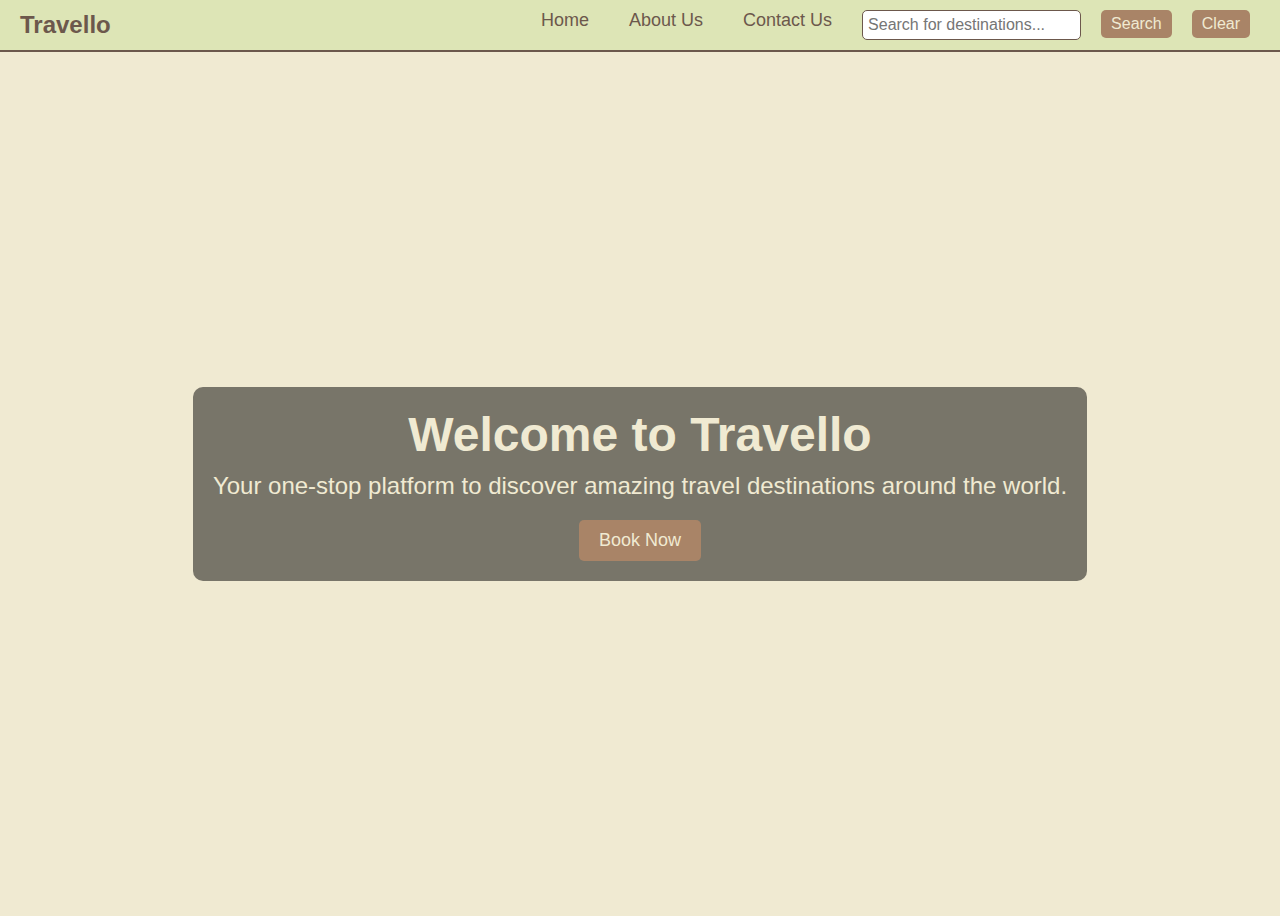
<file: index.html>
<!DOCTYPE html>
<html lang="en">
<head>
  <meta charset="UTF-8">
  <title>Travello</title>
  <link rel="stylesheet" href="./travel_recommendation.css">
</head>
<body>
  <!-- Navbar -->
  <nav>
    <h1>Travello</h1>
    <ul>
      <li><a href="./travel_recommendation.html" id="home">Home</a></li>
      <li><a href="./about.html" id="about">About Us</a></li>
      <li><a href="./contact.html" id="contact">Contact Us</a></li>
      <li><input type="text" id="searchInput" placeholder="Search for destinations..."></li>
      <li><button id="searchButton">Search</button></li>
      <li><button id="clearButton">Clear</button></li>
    </ul>
  </nav>

  <div id="homeSection" style="background-image: url('https://i.pinimg.com/originals/5f/1f/fa/5f1ffae8564b8b6e089a9f3bbd14d7d3.jpg'); background-size: cover; background-position: center; height: 96vh;">
    <div class="intro">
      <h2>Welcome to Travello</h2>
      <p>Your one-stop platform to discover amazing travel destinations around the world.</p>
      <button onclick="location.href='#';">Book Now</button>
    </div>
  </div>

  <!-- Content -->
  <div id="content"></div>
  <script src="./travel_recommendation.js"></script>
</body>
</html>
</file>
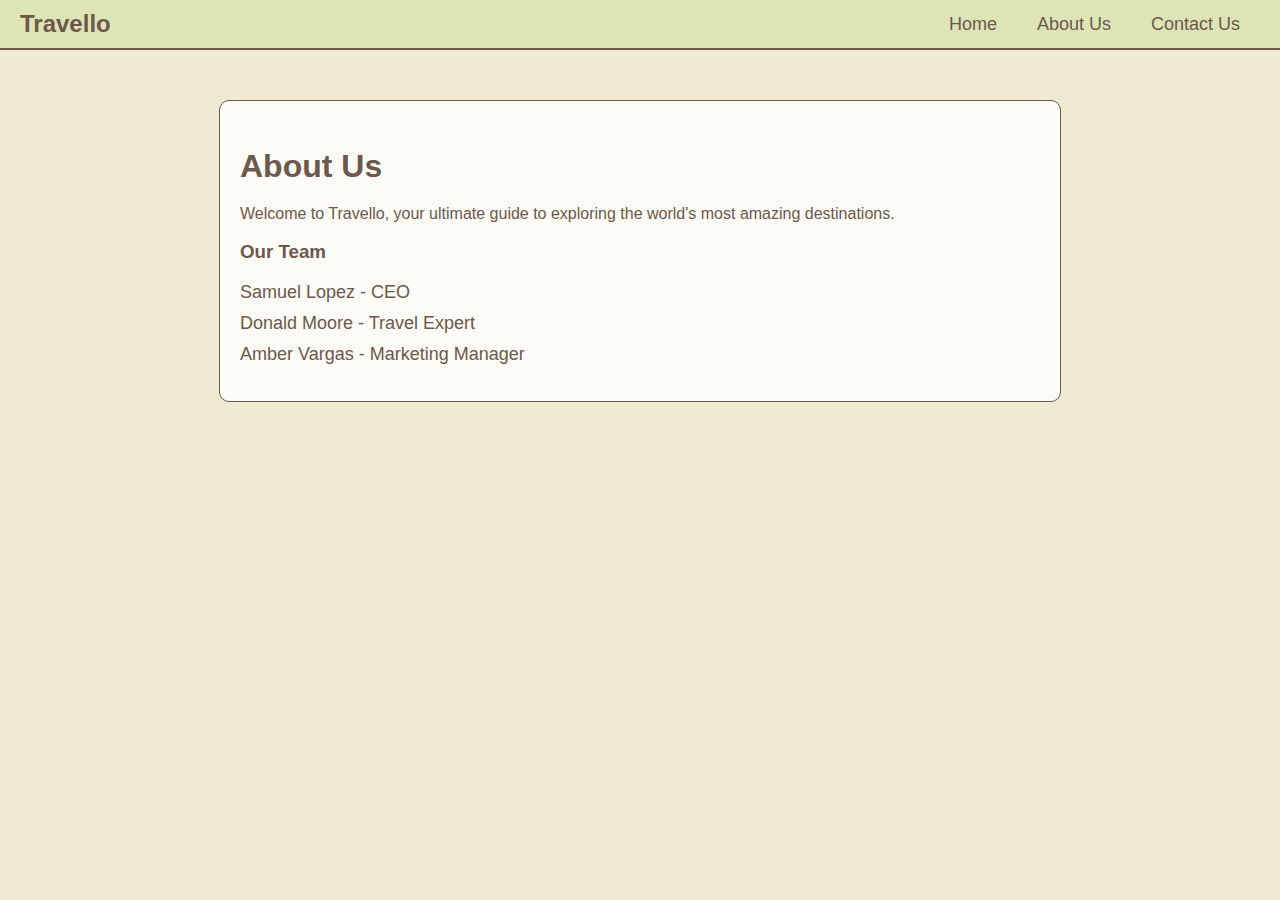
<file: about.html>
<!DOCTYPE html>
<html lang="en">
<head>
  <meta charset="UTF-8">
  <title>About Us</title>
  <link rel="stylesheet" href="./travel_recommendation.css">
</head>
<body>
  <nav>
    <h1>Travello</h1>
    <ul>
      <li><a href="./index.html" id="home">Home</a></li>
      <li><a href="./about.html" id="about">About Us</a></li>
      <li><a href="./contact.html" id="contact">Contact Us</a></li>
    </ul>
  </nav>
  <div id="aboutSection">
    <h2>About Us</h2>
    <p>Welcome to Travello, your ultimate guide to exploring the world's most amazing destinations.</p>
    <h3>Our Team</h3>
    <ul>
      <li>Samuel Lopez - CEO</li>
      <li>Donald Moore - Travel Expert</li>
      <li>Amber Vargas - Marketing Manager</li>
    </ul>
  </div>
</body>
</html>
</file>
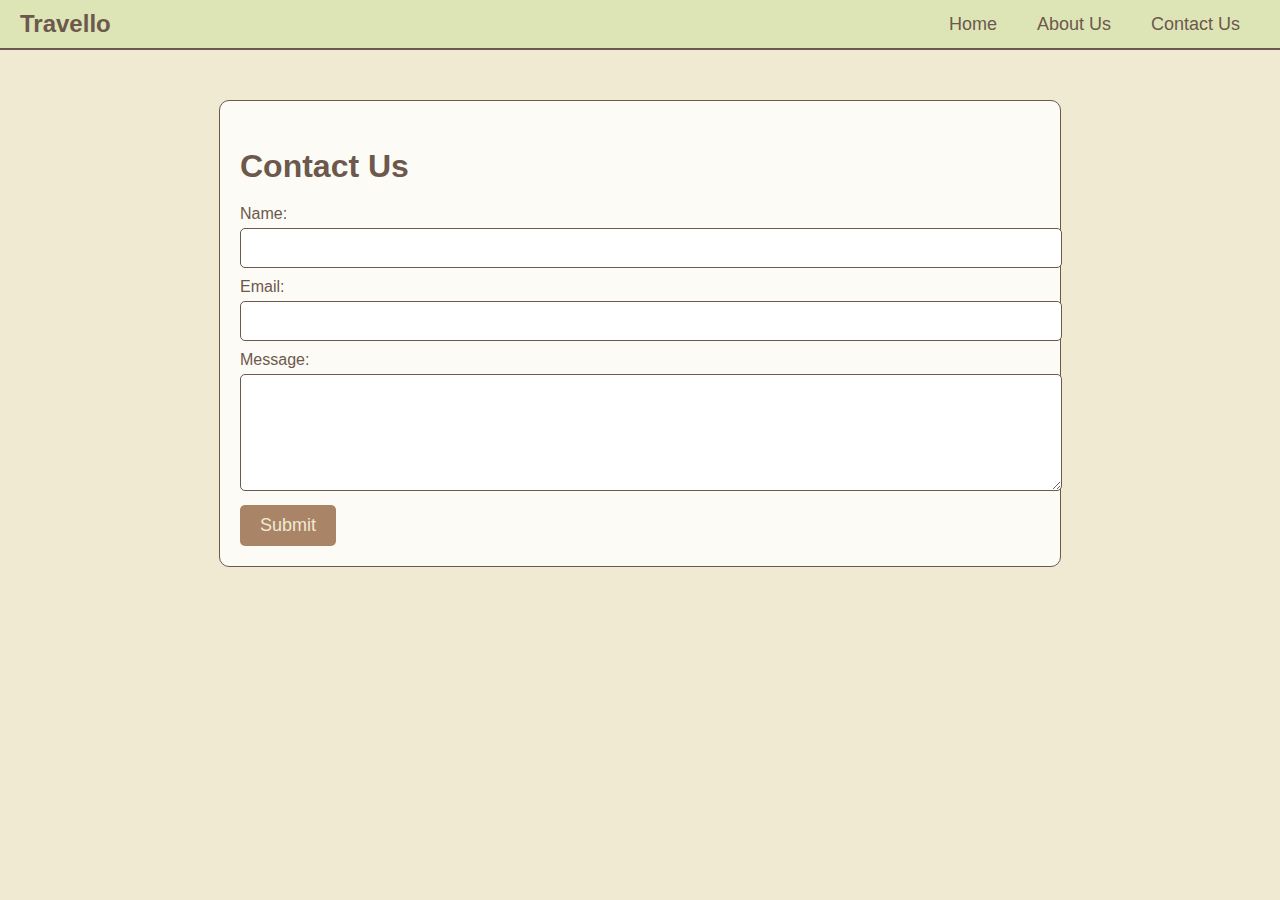
<file: contact.html>
<!DOCTYPE html>
<html lang="en">
<head>
  <meta charset="UTF-8">
  <title>Contact Us</title>
  <link rel="stylesheet" href="./travel_recommendation.css">
</head>
<body>
  <nav>
    <h1>Travello</h1>
    <ul>
      <li><a href="./index.html" id="home">Home</a></li>
      <li><a href="./about.html" id="about">About Us</a></li>
      <li><a href="./contact.html" id="contact">Contact Us</a></li>
    </ul>
  </nav>
  <div id="contactSection">
    <h2>Contact Us</h2>
    <form id="contactForm">
      <label for="name">Name:</label>
      <input type="text" id="name" name="name" required>
      <label for="email">Email:</label>
      <input type="email" id="email" name="email" required>
      <label for="message">Message:</label>
      <textarea id="message" name="message" rows="5" required></textarea>
      <button type="submit" onclick="thankYou()">Submit</button>
    </form>
  </div>
  <script>
    function thankYou() {
      alert('Thank you for contacting us!');
    }
  </script>
</body>
</html>
</file>
<file: travel_recommendation.css>
/* travel_recommendation.css */

:root {
    --color-bg: #F0EAD2;
    --color-nav-bg: #DDE5B6;
    --color-nav-text: #6C584C;
    --color-nav-hover: #ADC178;
    --color-btn-bg: #A98467;
    --color-btn-text: #F0EAD2;
    --color-content-bg: rgba(255, 255, 255, 0.8);
    --color-border: #6C584C;
}

body {
    font-family: Arial, sans-serif;
    margin: 0;
    padding: 0;
    background-color: var(--color-bg);
    color: var(--color-nav-text);
}

nav {
    background-color: var(--color-nav-bg);
    padding: 10px 20px;
    display: flex;
    justify-content: space-between;
    align-items: center;
    border-bottom: 2px solid var(--color-border);
}

nav h1 {
    margin: 0;
    font-size: 24px;
    color: var(--color-nav-text);
}

nav ul {
    list-style: none;
    display: flex;
    margin: 0;
    padding: 0;
}

nav ul li {
    margin: 0 10px;
}

nav ul li a {
    color: var(--color-nav-text);
    text-decoration: none;
    font-size: 18px;
    padding: 5px 10px;
    border-radius: 5px;
}

nav ul li a:hover {
    background-color: var(--color-nav-hover);
    color: var(--color-bg);
}

nav ul li input {
    padding: 5px;
    font-size: 16px;
    border: 1px solid var(--color-border);
    border-radius: 5px;
}

nav ul li button {
    background-color: var(--color-btn-bg);
    color: var(--color-btn-text);
    border: none;
    padding: 5px 10px;
    border-radius: 5px;
    cursor: pointer;
    font-size: 16px;
}

nav ul li button:hover {
    background-color: var(--color-nav-hover);
    color: var(--color-bg);
}

#homeSection {
    display: flex;
    justify-content: center;
    align-items: center;
    text-align: center;
    color: var(--color-btn-text);
}

#homeSection .intro {
    background-color: rgba(0, 0, 0, 0.5);
    padding: 20px;
    border-radius: 10px;
}

#homeSection h2 {
    font-size: 48px;
    margin: 0 0 10px;
}

#homeSection p {
    font-size: 24px;
    margin: 0 0 20px;
}

#homeSection button {
    background-color: var(--color-btn-bg);
    color: var(--color-btn-text);
    border: none;
    padding: 10px 20px;
    border-radius: 5px;
    cursor: pointer;
    font-size: 18px;
}

#homeSection button:hover {
    background-color: var(--color-nav-hover);
    color: var(--color-bg);
}

#contactSection,
#aboutSection {
    background-color: var(--color-content-bg);
    padding: 20px;
    border-radius: 10px;
    max-width: 800px;
    margin: 50px auto;
    border: 1px solid var(--color-border);
}

#contactSection h2,
#aboutSection h2 {
    font-size: 32px;
    margin-bottom: 20px;
    color: var(--color-nav-text);
}

#contactForm label {
    display: block;
    margin-bottom: 5px;
    color: var(--color-nav-text);
}

#contactForm input,
#contactForm textarea {
    width: 100%;
    padding: 10px;
    margin-bottom: 10px;
    border: 1px solid var(--color-border);
    border-radius: 5px;
    font-size: 16px;
}

#contactForm button {
    background-color: var(--color-btn-bg);
    color: var(--color-btn-text);
    border: none;
    padding: 10px 20px;
    border-radius: 5px;
    cursor: pointer;
    font-size: 18px;
}

#contactForm button:hover {
    background-color: var(--color-nav-hover);
    color: var(--color-bg);
}

#aboutSection ul {
    list-style: none;
    padding: 0;
}

#aboutSection ul li {
    font-size: 18px;
    margin: 10px 0;
    color: var(--color-nav-text);
}
</file>
